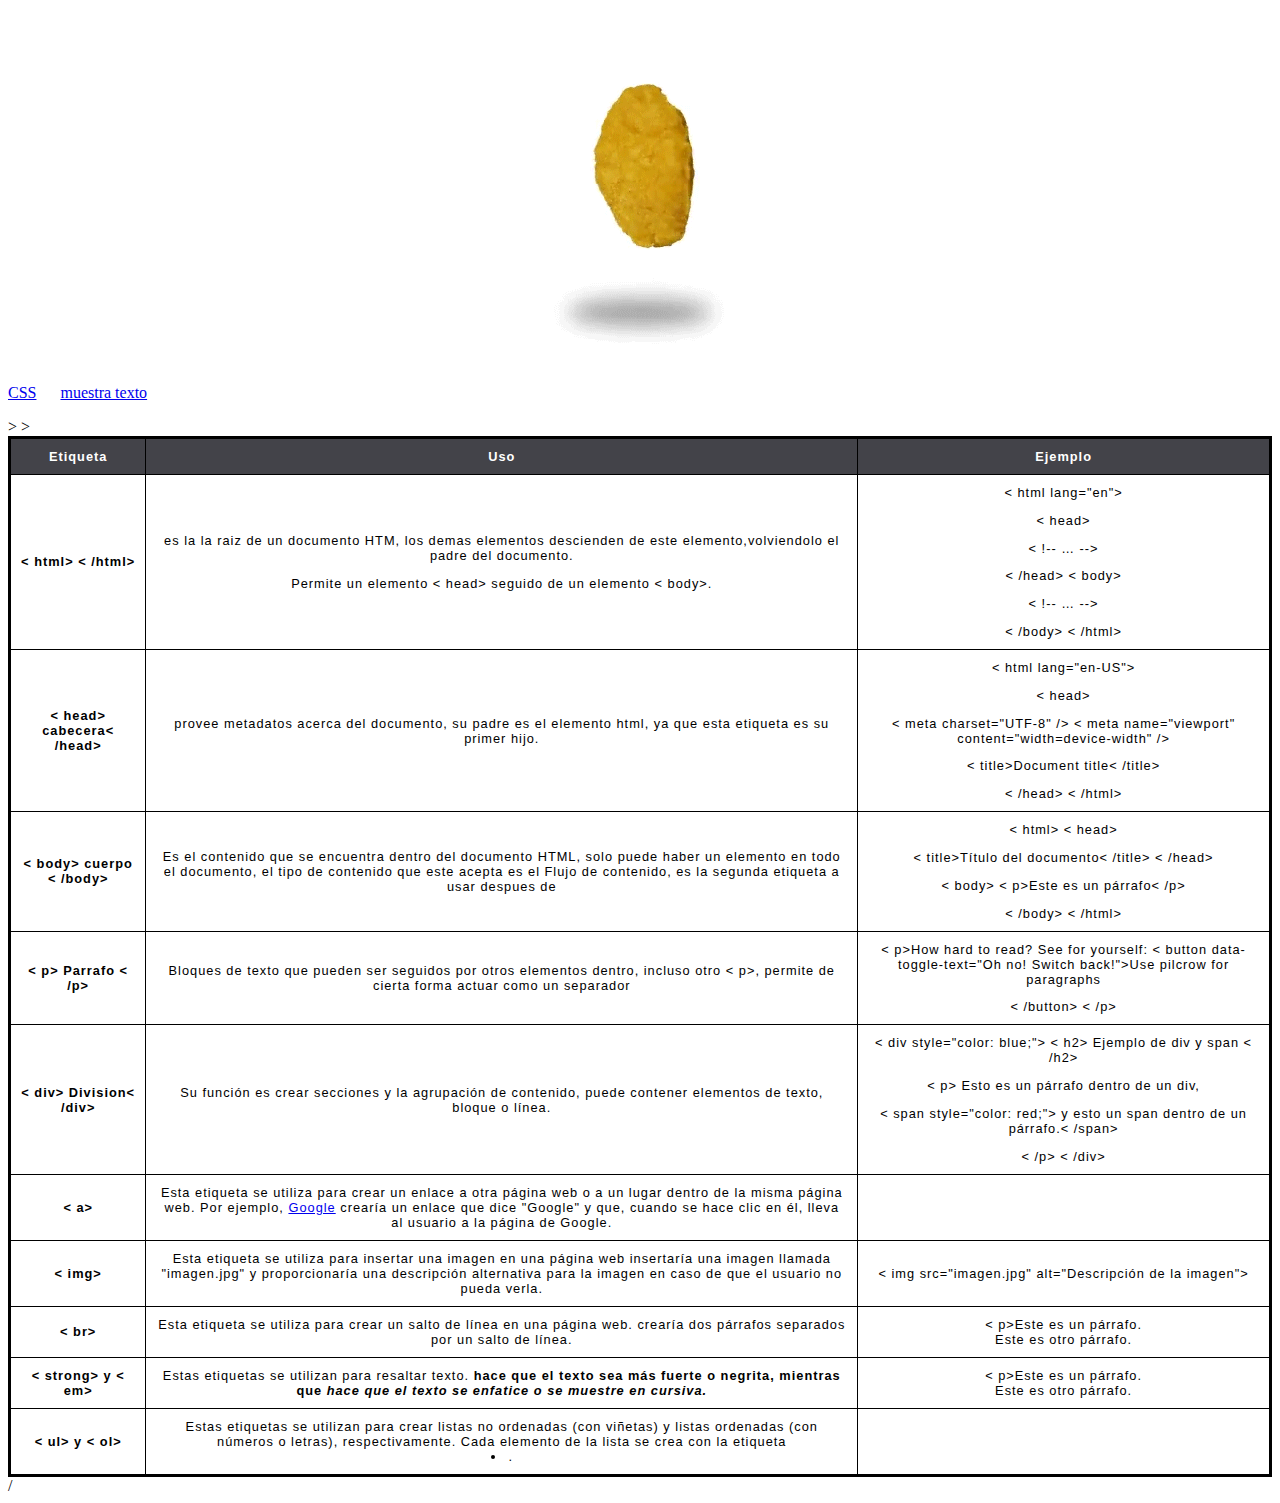
<file: index.html>
<html lang="es">
<head>
    <meta charset="UTF-8">
    <meta http-equiv="X-UA-Compatible" content="IE=edge">
    <meta name="viewport" content="width=device-width, initial-scale=1.0">
    <title>Guia De HTML</title>
    <link rel="stylesheet" href="bordes.css"> <!-- hace bordes  -->

</head>
<body>
    <p style="text-align: center;">
        <img src="imagenes/chocopare.gif" alt="chocopare" onclick="reproducirAudio()">
    </p>
    <p style="text-align: left;">
        <a href="Paginas/css.html" style="margin-right: 20px; display: inline-block;">CSS</a>
        <a href="https://zatt010.github.io/TextoTarea/" target="_blank" style="display: inline-block;">muestra texto</a>
    </p>
      
      <audio id="miAudio">
        <source src="imagenes/low quality.mp3" type="audio/mpeg">
      </audio>
      
      <script>
      function reproducirAudio() {
        var audio = document.getElementById("miAudio");
        audio.play();
      }
      </script>
      

<table>
    <tr>
        <th scope="col">Etiqueta</th>
        <th scope="col">Uso</th>
        <th scope="col">Ejemplo</th>
    </tr>
    <tr>
        <th scope="row">< html> < /html> </th>
        <td>es la la raiz de un documento HTM, 
            los demas  elementos descienden de este 
            elemento,volviendolo el padre del documento.<p>Permite
            un elemento < head> seguido de un elemento < body>.</p></td>
        <td> <p>< html lang="en"></p>
            <p>< head></p>
             <p> < !-- … --></p>
             <p>< /head>
             < body></p>
             <p>< !-- … --></p>
             < /body>
             < /html></p>
        </td>
    </tr>
    <tr>
        <th scope="row">< head> cabecera< /head></th>
        <td>provee metadatos acerca del documento, su padre es el elemento html,
             ya que esta etiqueta es su primer hijo.</td>
             <td><p>< html lang="en-US"></p>
             <p>< head></p>
             <p>< meta charset="UTF-8" />
              < meta name="viewport" content="width=device-width" />
              <p> < title>Document title< /title></p>
               <p>< /head>
               < /html></p>
            </td>
    </tr>
    <tr>
        <th scope="row">< body> cuerpo < /body></th>
        <td> Es el contenido que se encuentra dentro del documento HTML, 
            solo puede haber un elemento <body> en todo el documento, 
                el tipo de contenido que este acepta es el Flujo de contenido, 
                es la segunda etiqueta a usar despues de <html></html></td>
        <td><p>< html>
             < head></p>
             <p> < title>Título del documento< /title>
              < /head></p>
             <p>< body>
              < p>Este es un párrafo< /p>
             <p>< /body>
             < /html></p>
          </td>
    </tr>
    <tr>
        <th scope="row">< p> Parrafo < /p></th>
        <td>Bloques de texto que pueden ser seguidos por otros elementos dentro, incluso otro < p>, 
            permite de cierta forma actuar como un separador</td>
        <td> <p>< p>How hard to read? See for yourself:
            < button data-toggle-text="Oh no! Switch back!">Use pilcrow for paragraphs</p> <p>< /button>
          < /p></p>
        </td>
    </tr>
    <tr>
        <th scope="row">< div> Division< /div></th>
        <td>Su función es crear secciones y la agrupación de contenido, 
             puede contener elementos de texto, bloque o línea.</td>
        <td>  <p>< div style="color: blue;">
             < h2> Ejemplo de div y span < /h2></p>
             <p>< p>
               Esto es un párrafo dentro de un div,
             <p> < span style="color: red;"> y esto un span dentro de un párrafo.< /span></p></p>
             <p>< /p>
             < /div></p>
           </td>
    </tr>
    <tr>
        <th scope="row">< a> </th>
        <td> Esta etiqueta se utiliza para crear un enlace a otra página web o a un lugar dentro de la misma página web. Por ejemplo, <a href="https://www.google.com">Google</a> crearía un enlace que dice "Google" y que, cuando se hace clic en él, lleva al usuario a la página de Google.
        </td>
        <td><p>
        </td>
    </tr>
    <tr>
        <th scope="row">< img> </th>
        <td>Esta etiqueta se utiliza para insertar una imagen en una página web insertaría una imagen llamada "imagen.jpg" y proporcionaría una descripción alternativa para la imagen en caso de que el usuario no pueda verla.

        </td>>
        <td><p>< img src="imagen.jpg" alt="Descripción de la imagen">
        </td>
    </tr>
    <tr>
        <th scope="row">< br> </th>
        <td> Esta etiqueta se utiliza para crear un salto de línea en una página web. crearía dos párrafos separados por un salto de línea.</td>>
        <td><p> < p>Este es un párrafo.<br>Este es otro párrafo.</p>
        </td>
    </tr>
    <tr>
        <th scope="row">< strong> y < em> </th>
        <td>Estas etiquetas se utilizan para resaltar texto. <strong> hace que el texto sea más fuerte o negrita, mientras que <em> hace que el texto se enfatice o se muestre en cursiva.</td>
        <td><p> < p>Este es un párrafo.<br>Este es otro párrafo.</p>
        </td>
    </tr>
    <tr>
        <th scope="row">< ul> y < ol> </th>
        <td>Estas etiquetas se utilizan para crear listas no ordenadas (con viñetas) y listas ordenadas (con números o letras), respectivamente. Cada elemento de la lista se crea con la etiqueta <li>.</td>
    </tr>
</table>
</body>
/
</file>
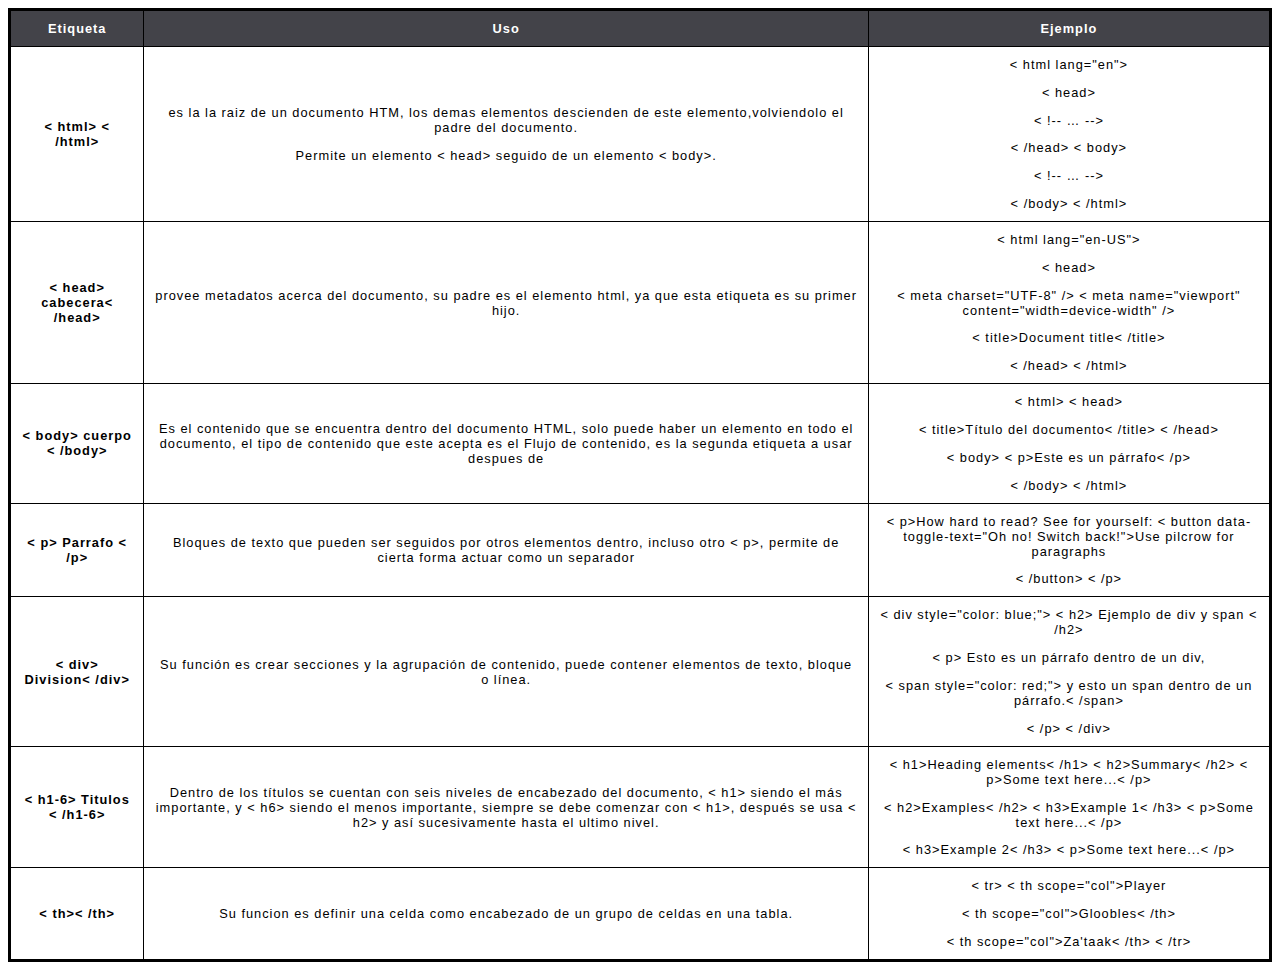
<file: PaginaGuia.html>
<html lang="es">
<head>
    <meta charset="UTF-8">
    <meta http-equiv="X-UA-Compatible" content="IE=edge">
    <meta name="viewport" content="width=device-width, initial-scale=1.0">
    <title>Guia De HTML</title>
    <link rel="stylesheet" href="bordes.css"> <!-- hace bordes  -->

</head>
<table>
    <tr>
        <th scope="col">Etiqueta</th>
        <th scope="col">Uso</th>
        <th scope="col">Ejemplo</th>
    </tr>
    <tr>
        <th scope="row">< html> < /html> </th>
        <td>es la la raiz de un documento HTM, 
            los demas  elementos descienden de este 
            elemento,volviendolo el padre del documento.<p>Permite
            un elemento < head> seguido de un elemento < body>.</p></td>
        <td> <p>< html lang="en"></p>
            <p>< head></p>
             <p> < !-- … --></p>
             <p>< /head>
             < body></p>
             <p>< !-- … --></p>
             < /body>
             < /html></p>
        </td>
    </tr>
    <tr>
        <th scope="row">< head> cabecera< /head></th>
        <td>provee metadatos acerca del documento, su padre es el elemento html,
             ya que esta etiqueta es su primer hijo.</td>
             <td><p>< html lang="en-US"></p>
             <p>< head></p>
             <p>< meta charset="UTF-8" />
              < meta name="viewport" content="width=device-width" />
              <p> < title>Document title< /title></p>
               <p>< /head>
               < /html></p>
            </td>
    </tr>
    <tr>
        <th scope="row">< body> cuerpo < /body></th>
        <td> Es el contenido que se encuentra dentro del documento HTML, 
            solo puede haber un elemento <body> en todo el documento, 
                el tipo de contenido que este acepta es el Flujo de contenido, 
                es la segunda etiqueta a usar despues de <html></html></td>
        <td><p>< html>
             < head></p>
             <p> < title>Título del documento< /title>
              < /head></p>
             <p>< body>
              < p>Este es un párrafo< /p>
             <p>< /body>
             < /html></p>
          </td>
    </tr>
    <tr>
        <th scope="row">< p> Parrafo < /p></th>
        <td>Bloques de texto que pueden ser seguidos por otros elementos dentro, incluso otro < p>, 
            permite de cierta forma actuar como un separador</td>
        <td> <p>< p>How hard to read? See for yourself:
            < button data-toggle-text="Oh no! Switch back!">Use pilcrow for paragraphs</p> <p>< /button>
          < /p></p>
        </td>
    </tr>
    <tr>
        <th scope="row">< div> Division< /div></th>
        <td>Su función es crear secciones y la agrupación de contenido, 
             puede contener elementos de texto, bloque o línea.</td>
        <td>  <p>< div style="color: blue;">
             < h2> Ejemplo de div y span < /h2></p>
             <p>< p>
               Esto es un párrafo dentro de un div,
             <p> < span style="color: red;"> y esto un span dentro de un párrafo.< /span></p></p>
             <p>< /p>
             < /div></p>
           </td>
    </tr>
    <tr>
        <th scope="row">< h1-6> Titulos < /h1-6></th>
        <td>Dentro de los títulos se cuentan con seis niveles de encabezado del documento, 
            < h1> siendo el  más importante, y < h6> siendo el menos importante, siempre se debe comenzar  con < h1>, 
            después se usa < h2> y así sucesivamente hasta el ultimo nivel.
        </td>
        <td><p>
            < h1>Heading elements< /h1>
            < h2>Summary< /h2>
            < p>Some text here...< /p></p>

         <p>< h2>Examples< /h2>
            < h3>Example 1< /h3>
            < p>Some text here...< /p></p>

         <p>< h3>Example 2< /h3>
            < p>Some text here...< /p> </p>
        </td>
    </tr>
    <tr>
        <th scope="row">< th>< /th></th>
        <td> Su funcion es definir una celda como encabezado de un grupo de celdas en una tabla.</td>
        <td> <p>< tr>
            < th scope="col">Player</ th></p>
         <p>< th scope="col">Gloobles< /th></p>
         <p>< th scope="col">Za'taak< /th>
            < /tr></p>
    </td>
    </tr>
</table>
</file>
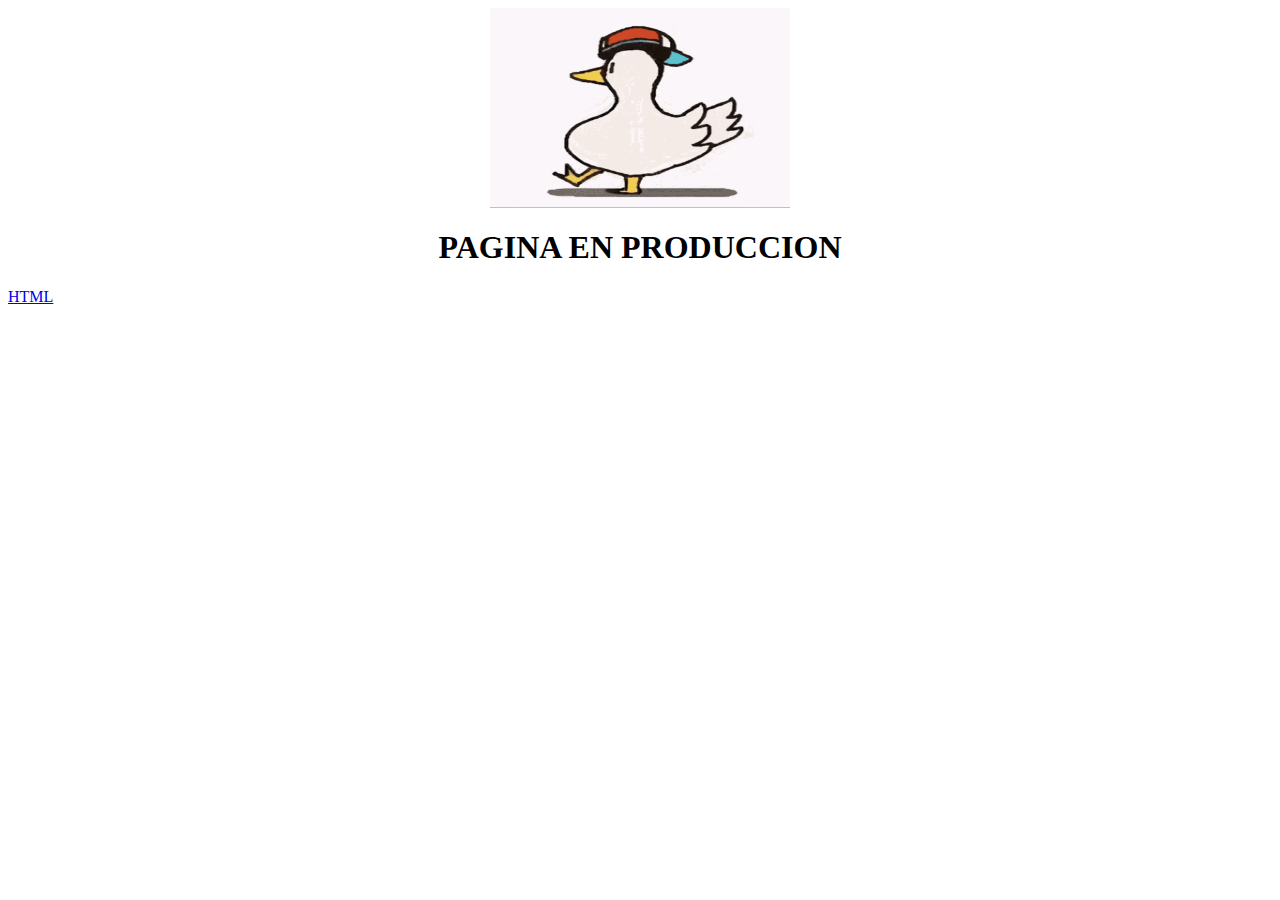
<file: Paginas/css.html>
<body>
    <p style="text-align: center;">
        <img src="../imagenes/heyya.gif" alt="chocopare" onclick="reproducirAudio()" width="300" height="200">
    </p>
      <h1 style="text-align: center;">
        PAGINA EN PRODUCCION
      </h1>
      <p style="text-align: left;">
        <a href="../index.html">HTML</a>
      </p>
      <audio id="miAudio">
        <source src="../imagenes/Hey Ya Low quality.mp3" type="audio/mpeg">
      </audio>
      
      <script>
      function reproducirAudio() {
        var audio = document.getElementById("miAudio");
        audio.play();
      }
      </script>
      
</body>
</file>
<file: bordes.css>
td,
th {
    border: 1px solid rgb(0, 0, 0);
    padding: 10px;
}

td {
    text-align: center;
}
th[scope='col'] {
    background-color: #434349;
    color: #fff;
}

table {
    border-collapse: collapse;
    border: 3px solid rgb(0, 0, 0);
    letter-spacing: 1px;
    font-family: Arial, Helvetica, sans-serif;
    font-size: 0.8rem;
}
</file>
